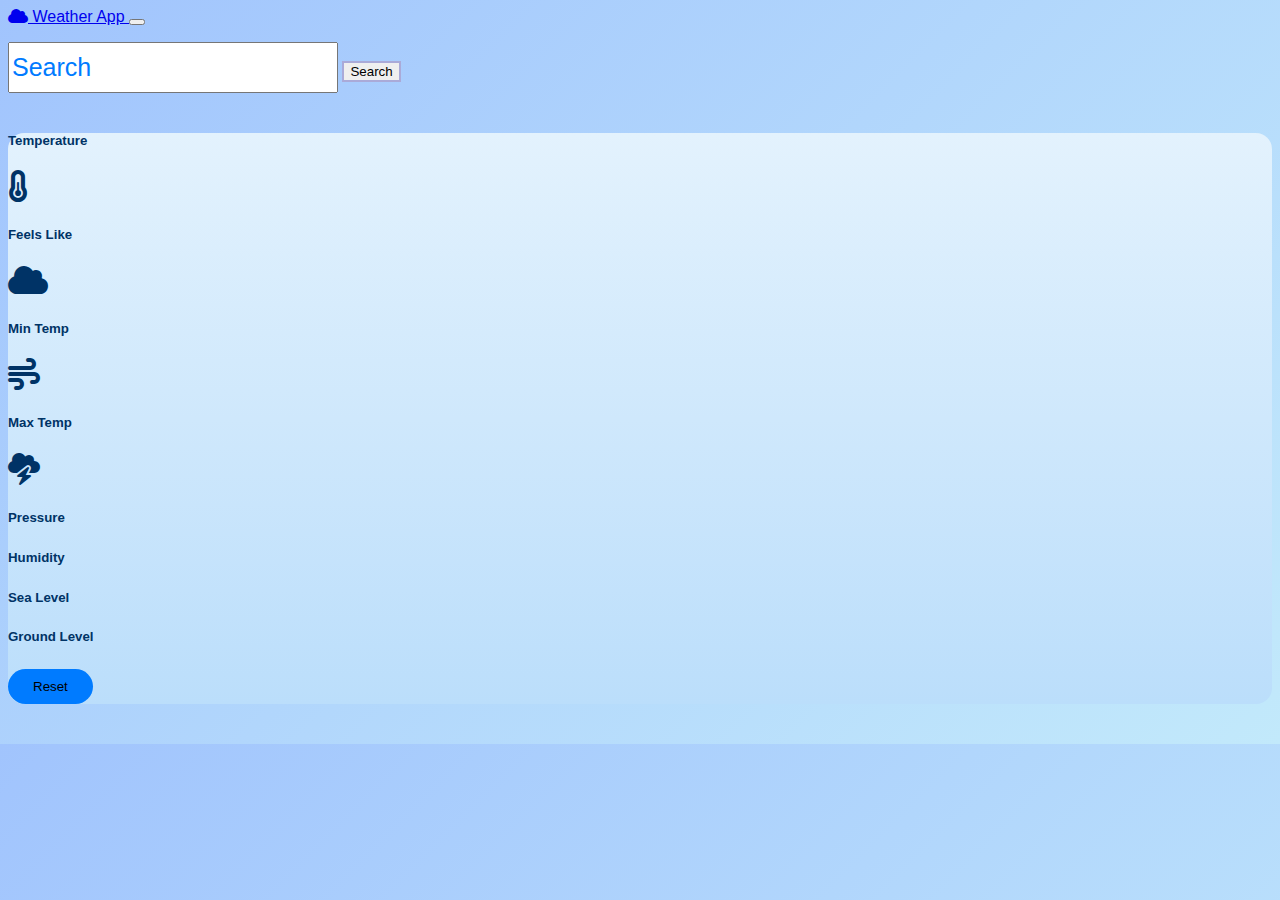
<file: Index.html>
<!DOCTYPE html>
<html lang="en">

<head>
  <meta charset="UTF-8">
  <meta name="viewport" content="width=device-width, initial-scale=1.0">
  <title>Weather App</title>

  <link href="https://cdn.jsdelivr.net/npm/bootstrap@5.0.2/dist/css/bootstrap.min.css" rel="stylesheet"
    integrity="sha384-EVSTQN3/azprG1Anm3QDgpJLIm9Nao0Yz1ztcQTwFspd3yD65VohhpuuCOmLASjC" crossorigin="anonymous">

  <link href="https://cdnjs.cloudflare.com/ajax/libs/font-awesome/6.5.0/css/all.min.css" rel="stylesheet">


  <link rel="stylesheet" href="weathercss.css">
</head>

<body>
  <!-- Navbar -->
  <nav class="navbar navbar-expand-lg navbar-light bg-light text-primary fixed-top mb-5 py-3">
    <div class="container-fluid">
      <a class="navbar-brand text-primary" href="#">
        <i class="fa-solid fa-cloud"></i> Weather App
      </a>
      <button class="navbar-toggler" type="button" data-bs-toggle="collapse" data-bs-target="#navbarScroll"
        aria-controls="navbarScroll" aria-expanded="false" aria-label="Toggle navigation">
        <span class="navbar-toggler-icon"></span>
      </button>

      <div class="collapse navbar-collapse" id="navbarScroll">
        <ul class="navbar-nav me-auto my-2 my-lg-0 navbar-nav-scroll" style="--bs-scroll-height: 100px;">
          
        </ul>
        <form class="d-flex w-100">
          <input class="form-control me-2 text-center" id="cityName" placeholder="Search" aria-label="Search">
          <button class="btn" id="searchBtn" type="submit">Search</button>
        </form>
      </div>
    </div>
  </nav>

  <div class="container mt-5 pt-5">
    <div class="card shadow-lg mx-auto" style="background-color: rgb(178, 209, 198);">
      <div class="card-body text-center">
        <h1 class="card-title mb-4"><span id="city"></span></h1>

        <div class="row g-4 text-center mt-5">
          <div class="col-6 col-md-3 text-primary">
            <h5>Temperature</h5>
            <p><i class="fa-solid fa-temperature-half fa-2x"></i></p>
            <h6><span id="temp"></span></h6>
          </div>

          <div class="col-6 col-md-3 text-primary mt-5">
            <h5>Feels Like</h5>
            <p><i class="fa-solid fa-cloud fa-2x"></i></p>
            <h6><span id="feels_like"></span></h6>
          </div>

          <div class="col-6 col-md-3 text-primary mt-5">
            <h5>Min Temp</h5>
            <p>
              
              <i class="fa-solid fa-wind fa-2x"></i>
            </p>
            <h6><span id="temp_min"></span></h6>
          </div>

          <div class="col-6 col-md-3 text-primary mt-5">
            <h5>Max Temp</h5>
            <p><i class="fa-solid fa-cloud-bolt fa-2x"></i></p>
            <h6><span id="temp_max"></span></h6>
          </div>

          <div class="col-6 col-md-3 text-primary mt-5">
            <h5>Pressure</h5>
            <h6><span id="pressure"></span></h6>
          </div>

          <div class="col-6 col-md-3 text-primary mt-5">
            <h5>Humidity</h5>
            <h6><span id="humidity"></span></h6>
          </div>

          <div class="col-6 col-md-3 text-primary mt-5">
            <h5>Sea Level</h5>
            <h6><span id="sea_level"></span></h6>
          </div>

          <div class="col-6 col-md-3 text-primary mt-5">
            <h5>Ground Level</h5>
            <h6><span id="grnd_level"></span></h6>
          </div>
        </div>

        <button class="btn btn-primary mt-4" id="reset">Reset</button>
      </div>
    </div>
  </div>


  <script src="https://cdn.jsdelivr.net/npm/bootstrap@5.0.2/dist/js/bootstrap.bundle.min.js"
    integrity="sha384-MrcW6ZMFYlzcLA8Nl+NtUVF0sA7MsXsP1UyJoMp4YLEuNSfAP+JcXn/tWtIaxVXM"
    crossorigin="anonymous"></script>
  <script src="weatherjs.js"></script>
</body>

</html>
</file>
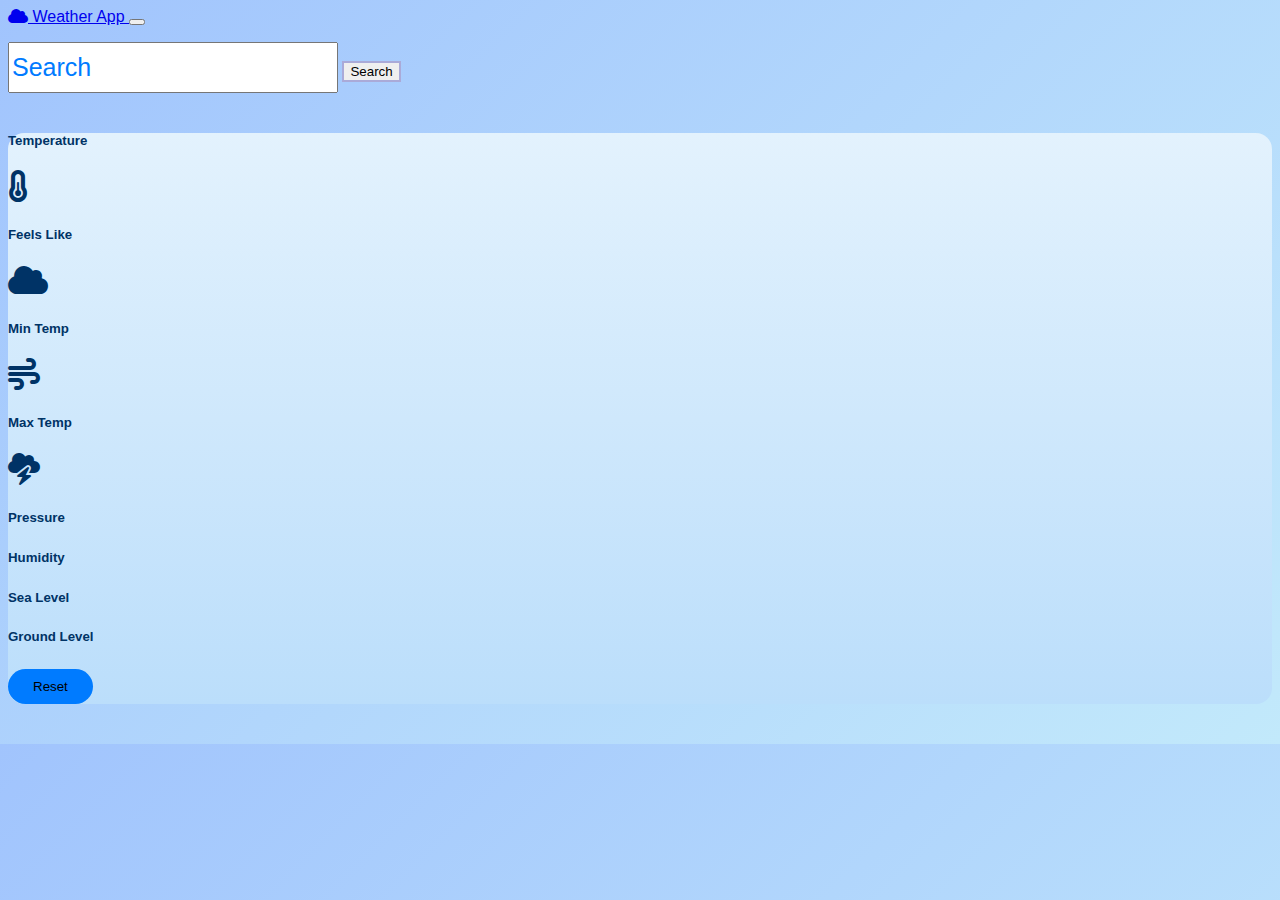
<file: index.html.html>
<!DOCTYPE html>
<html lang="en">

<head>
  <meta charset="UTF-8">
  <meta name="viewport" content="width=device-width, initial-scale=1.0">
  <title>Weather App</title>

  <link href="https://cdn.jsdelivr.net/npm/bootstrap@5.0.2/dist/css/bootstrap.min.css" rel="stylesheet"
    integrity="sha384-EVSTQN3/azprG1Anm3QDgpJLIm9Nao0Yz1ztcQTwFspd3yD65VohhpuuCOmLASjC" crossorigin="anonymous">

  <link href="https://cdnjs.cloudflare.com/ajax/libs/font-awesome/6.5.0/css/all.min.css" rel="stylesheet">


  <link rel="stylesheet" href="weathercss.css">
</head>

<body>
  <!-- Navbar -->
  <nav class="navbar navbar-expand-lg navbar-light bg-light text-primary fixed-top mb-5 py-3">
    <div class="container-fluid">
      <a class="navbar-brand text-primary" href="#">
        <i class="fa-solid fa-cloud"></i> Weather App
      </a>
      <button class="navbar-toggler" type="button" data-bs-toggle="collapse" data-bs-target="#navbarScroll"
        aria-controls="navbarScroll" aria-expanded="false" aria-label="Toggle navigation">
        <span class="navbar-toggler-icon"></span>
      </button>

      <div class="collapse navbar-collapse" id="navbarScroll">
        <ul class="navbar-nav me-auto my-2 my-lg-0 navbar-nav-scroll" style="--bs-scroll-height: 100px;">
          
        </ul>
        <form class="d-flex w-100">
          <input class="form-control me-2 text-center" id="cityName" placeholder="Search" aria-label="Search">
          <button class="btn" id="searchBtn" type="submit">Search</button>
        </form>
      </div>
    </div>
  </nav>

  <div class="container mt-5 pt-5">
    <div class="card shadow-lg mx-auto" style="background-color: rgb(178, 209, 198);">
      <div class="card-body text-center">
        <h1 class="card-title mb-4"><span id="city"></span></h1>

        <div class="row g-4 text-center mt-5">
          <div class="col-6 col-md-3 text-primary">
            <h5>Temperature</h5>
            <p><i class="fa-solid fa-temperature-half fa-2x"></i></p>
            <h6><span id="temp"></span></h6>
          </div>

          <div class="col-6 col-md-3 text-primary mt-5">
            <h5>Feels Like</h5>
            <p><i class="fa-solid fa-cloud fa-2x"></i></p>
            <h6><span id="feels_like"></span></h6>
          </div>

          <div class="col-6 col-md-3 text-primary mt-5">
            <h5>Min Temp</h5>
            <p>
              
              <i class="fa-solid fa-wind fa-2x"></i>
            </p>
            <h6><span id="temp_min"></span></h6>
          </div>

          <div class="col-6 col-md-3 text-primary mt-5">
            <h5>Max Temp</h5>
            <p><i class="fa-solid fa-cloud-bolt fa-2x"></i></p>
            <h6><span id="temp_max"></span></h6>
          </div>

          <div class="col-6 col-md-3 text-primary mt-5">
            <h5>Pressure</h5>
            <h6><span id="pressure"></span></h6>
          </div>

          <div class="col-6 col-md-3 text-primary mt-5">
            <h5>Humidity</h5>
            <h6><span id="humidity"></span></h6>
          </div>

          <div class="col-6 col-md-3 text-primary mt-5">
            <h5>Sea Level</h5>
            <h6><span id="sea_level"></span></h6>
          </div>

          <div class="col-6 col-md-3 text-primary mt-5">
            <h5>Ground Level</h5>
            <h6><span id="grnd_level"></span></h6>
          </div>
        </div>

        <button class="btn btn-primary mt-4" id="reset">Reset</button>
      </div>
    </div>
  </div>


  <script src="https://cdn.jsdelivr.net/npm/bootstrap@5.0.2/dist/js/bootstrap.bundle.min.js"
    integrity="sha384-MrcW6ZMFYlzcLA8Nl+NtUVF0sA7MsXsP1UyJoMp4YLEuNSfAP+JcXn/tWtIaxVXM"
    crossorigin="anonymous"></script>
  <script src="weatherjs.js"></script>
</body>

</html>
</file>
<file: weathercss.css>
body {
  background: linear-gradient(135deg, #a1c4fd, #c2e9fb); /* soft blue gradient */
  font-family:'Franklin Gothic Medium', 'Arial Narrow', Arial, sans-serif;
  color: #003366;
}

#city{
    color: #003366;
    font-size: 60px;
}
#reset{
    background-color: #007bff;
  border: none;
  border-radius: 25px;
  padding: 10px 25px;
  font-weight: 500;
  transition: background-color 0.3s ease, transform 0.2s ease;
}
#reset:hover{
        background-color: #043468;
}
.card {
  background: linear-gradient(180deg, #e3f2fd, #bbdefb);
  border: none;
  border-radius: 1rem;
  color: #003366;
  transition: transform 0.3s ease, box-shadow 0.3s ease;
  margin-top: 40px;
  margin-bottom: 40px;
}
#searchBtn{
    border: 2px solid rgb(170, 170, 216);
}
#searchBtn:hover{
      background-color: #7cb4ef;
}
#cityName{
    height: 45px;
    font-size: 25px;
}
#cityName::placeholder{
    color: #007bff ;
}
</file>
